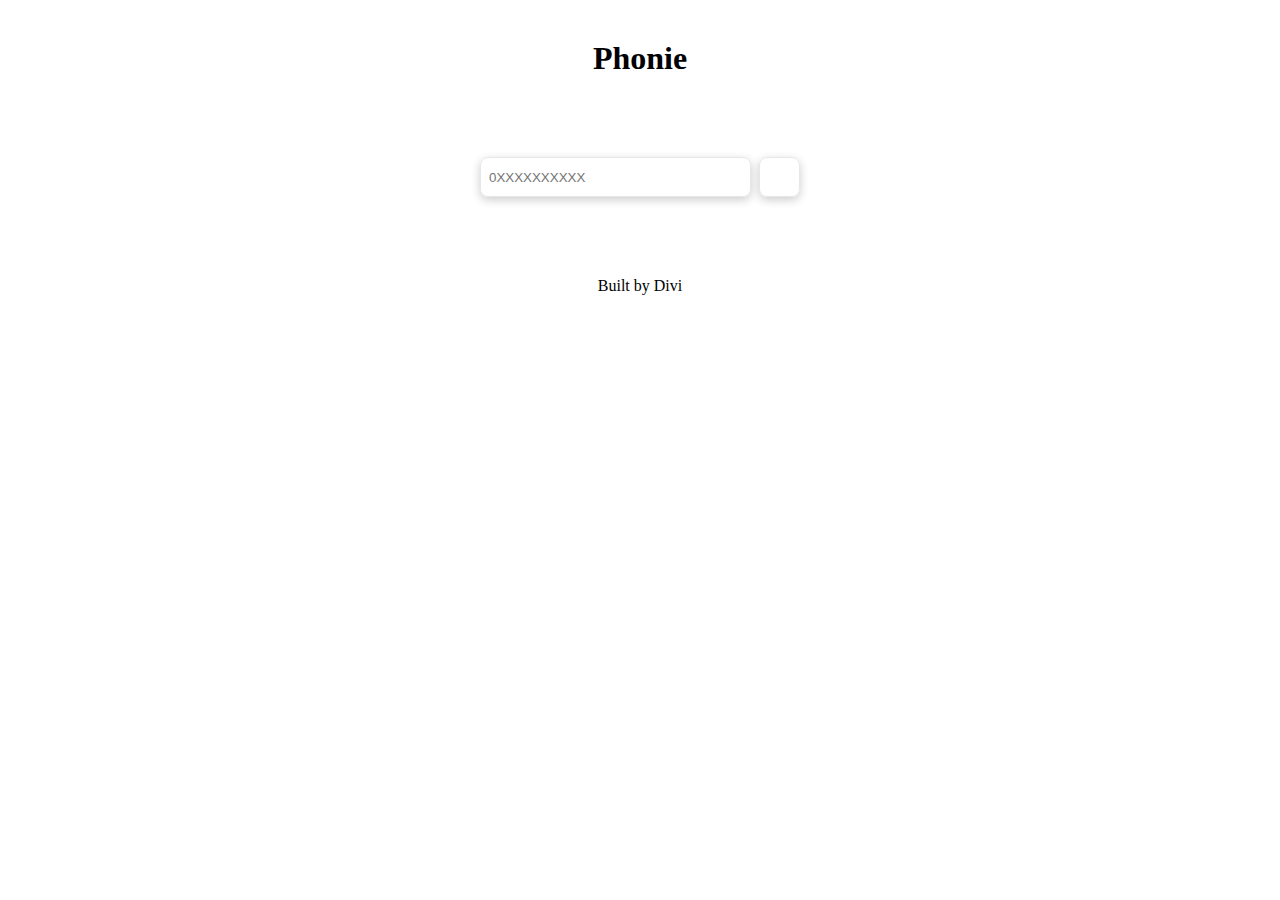
<file: Projects/Phonie/index.html>
<html lang="en">
  <head>
    <meta charset="UTF-8" />
    <meta http-equiv="X-UA-Compatible" content="IE=edge" />
    <meta name="viewport" content="width=device-width, initial-scale=1.0" />
    <title>Phonie</title>
    <link rel="stylesheet" href="style.css" />
  </head>
  <body>
    <header class="header">
      <h1>Phonie</h1>
    </header>
    <main>
      <section class="form-section">
        <form class="form">
          <div class="input-box shadow border gray" id="inputBox">
            <input
              type="tel"
              name="phoneNumber"
              id="phoneNumber"
              placeholder="0XXXXXXXXXX"
            />
          </div>
          <div class="network shadow border gray" id="networkProvider"></div>
        </form>
      </section>
    </main>
    <footer class="footer">
      <p>Built by Divi</p>
    </footer>
    <script src="script.js"></script>
  </body>
</html>
</file>
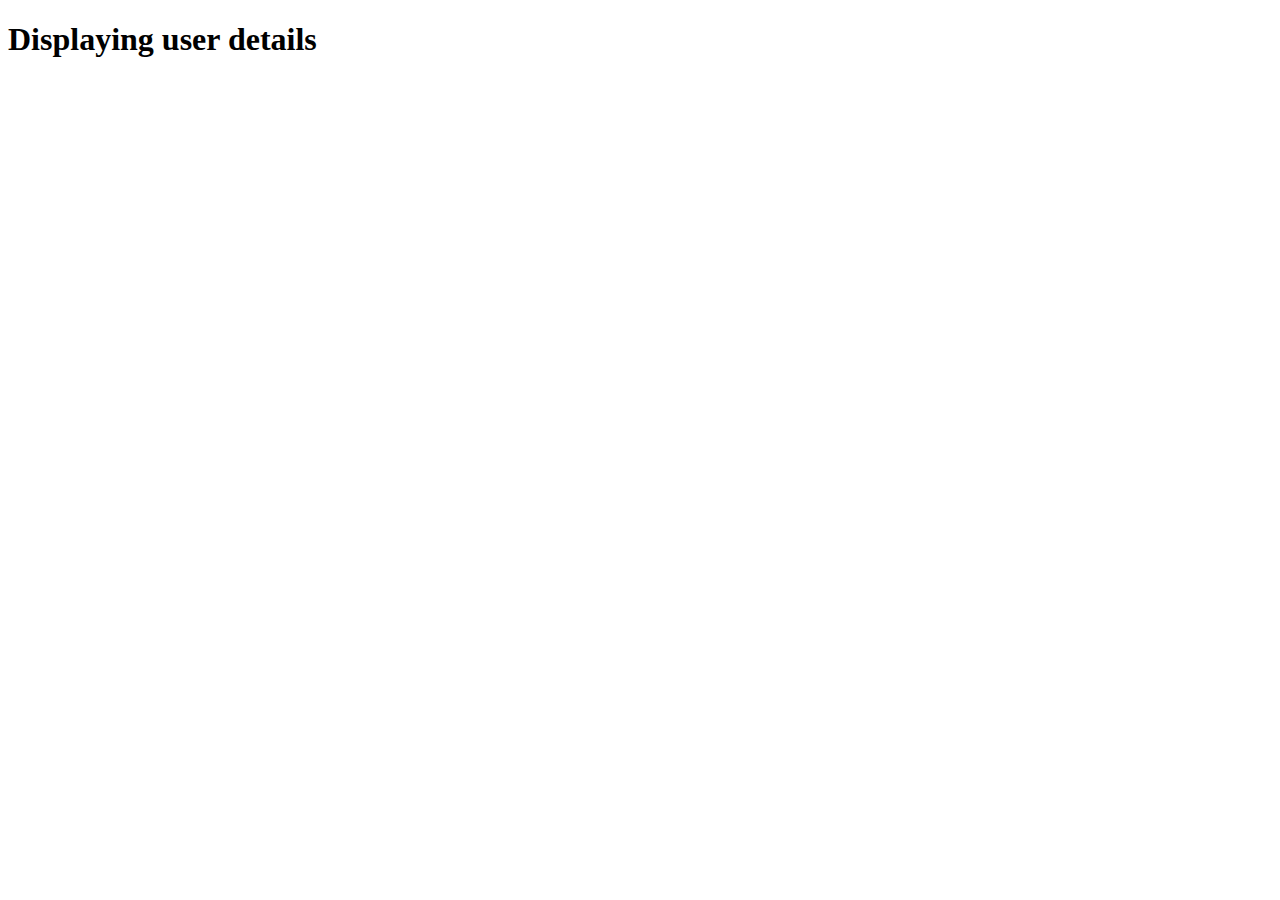
<file: Frontend_Engineering/JavaScript/Week1/Final_project/index.html>
<!DOCTYPE html>
<html lang="en">
<head>
    <meta charset="UTF-8">
    <title>User validation</title>
    <script src="index.js" defer></script> <!-- Link to external JavaScript file -->
</head>
<body>  
    <h1>Displaying user details</h1>
</body>
</html>
</file>
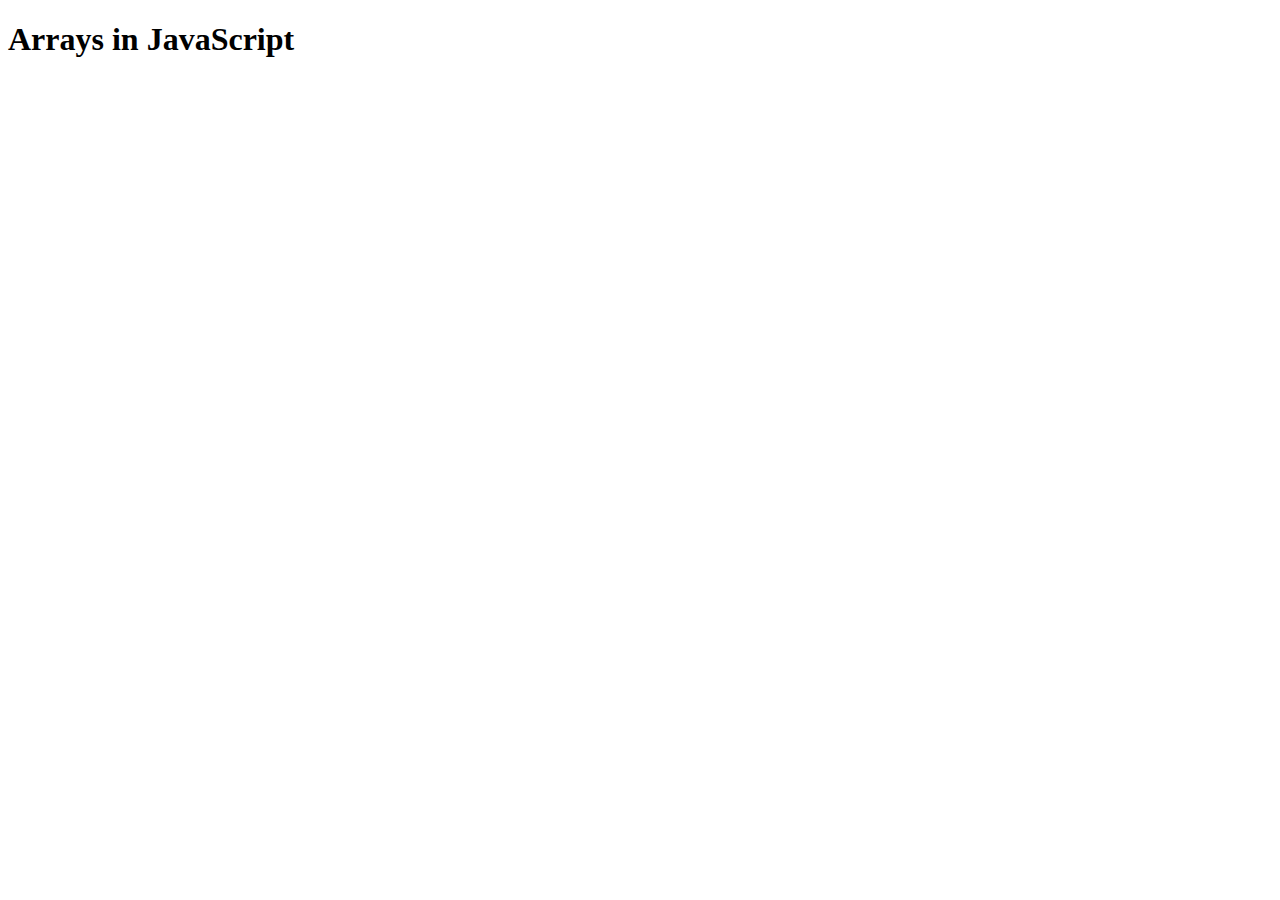
<file: Frontend_Engineering/JavaScript/Week2/Arrays/index.html>
<!DOCTYPE html>
<html lang="en">
<head>
    <meta charset="UTF-8">
    <title>Arrays in JavaScript</title>
    <script src="index.js" defer></script> <!-- Link to external JavaScript file -->
</head>
<body>  
    <h1>Arrays in JavaScript</h1>
</body>
</html>
</file>
<file: Projects/Phonie/style.css>
* {
  margin: 0;
  padding: 0;
  box-sizing: border-box;
}

.header,
.footer {
  margin: 40px 0;
  text-align: center;
}

.form-section {
  margin: 80px auto;
  max-width: 320px;
}

.form {
  display: flex;
}

.input-box {
  margin-right: 8px;
  display: flex;
  align-items: center;
  padding: 0 8px;
  height: 40px;
  width: 100%;
}

input {
  width: 85%;
  outline: none;
  border: none;
}

.network {
  width: 15%;
  height: 40px;
  overflow: hidden;
}

.image {
  width: 100%;
  height: 100%;
  object-fit: cover;
}

.border {
  border: 1px solid;
  border-radius: 8px;
}

.shadow {
  box-shadow: 0 3px 10px rgb(0 0 0/ 0.2);
}

.gray {
  border-color: rgb(229, 231, 235);
}

.mtn {
  border-color: rgb(250, 204, 21);
}

.etisalat {
  border-color: rgb(21, 128, 61);
}

.airtel {
  border-color: rgb(248, 113, 113);
}

.glo {
  border-color: rgb(74, 222, 128);
}
</file>
